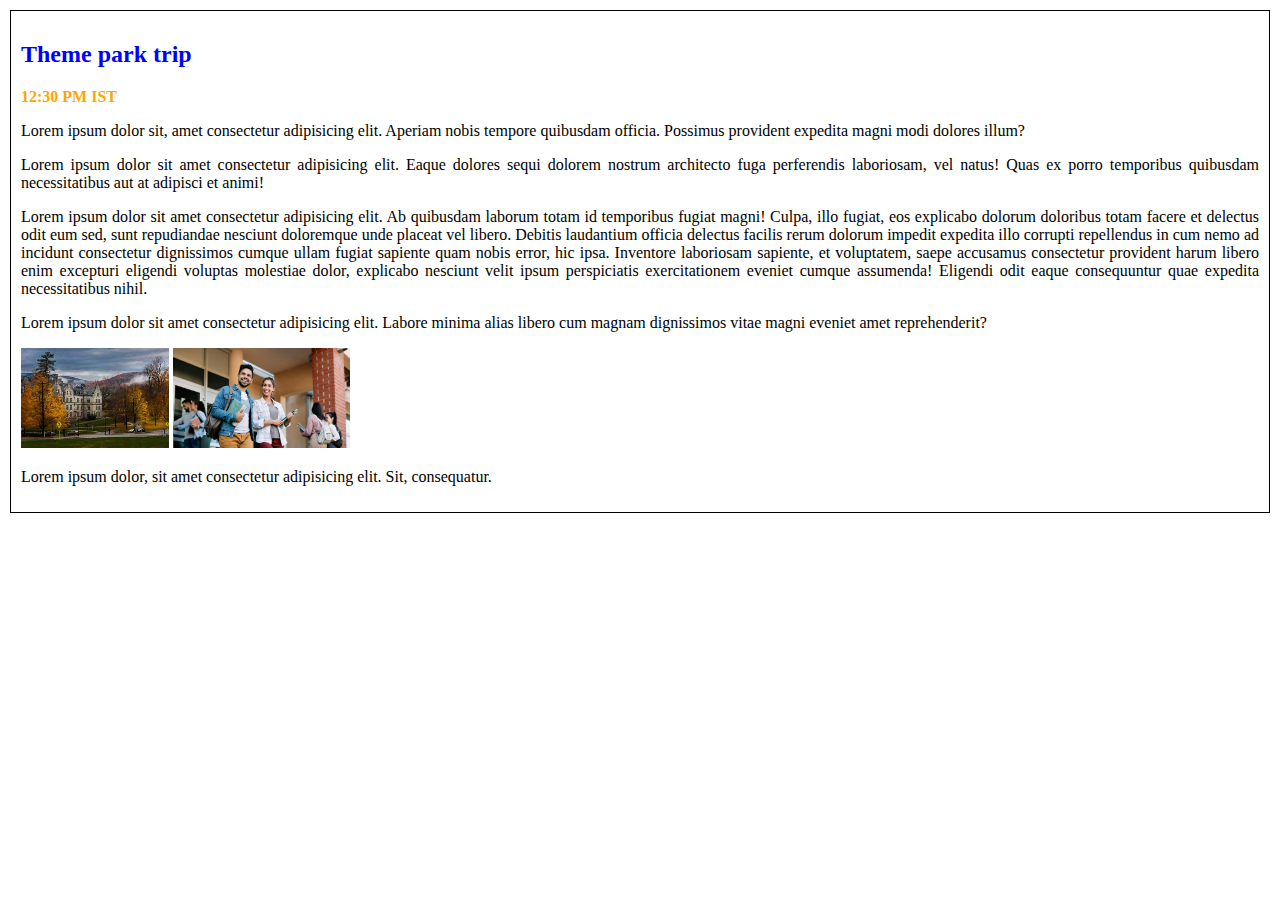
<file: css/index.html>
<!DOCTYPE html>
<html lang="en">
<head>
    <meta charset="UTF-8">
    <meta name="viewport" content="width=device-width, initial-scale=1.0">
    <title>Document</title>
    <style>
        img{
            height: 100px;
        }
        h2{
            color: blue;
        }
        #time{
            color: orange;
            font-weight: 900;
        }
        p{
            text-align: justify;
        }
    </style>
</head>
<body style="border: 1px solid black;padding: 10px; margin: 10px;">
    <h2>
        Theme park trip
    </h2>
    <p id="time">12:30 PM IST</p>

    <p>Lorem ipsum dolor sit, amet consectetur adipisicing elit. Aperiam nobis tempore quibusdam officia. Possimus provident expedita magni modi dolores illum?</p>

    <p>Lorem ipsum dolor sit amet consectetur adipisicing elit. Eaque dolores sequi dolorem nostrum architecto fuga perferendis laboriosam, vel natus! Quas ex porro temporibus quibusdam necessitatibus aut at adipisci et animi!</p>

    <p>Lorem ipsum dolor sit amet consectetur adipisicing elit. Ab quibusdam laborum totam id temporibus fugiat magni! Culpa, illo fugiat, eos explicabo dolorum doloribus totam facere et delectus odit eum sed, sunt repudiandae nesciunt doloremque unde placeat vel libero. Debitis laudantium officia delectus facilis rerum dolorum impedit expedita illo corrupti repellendus in cum nemo ad incidunt consectetur dignissimos cumque ullam fugiat sapiente quam nobis error, hic ipsa. Inventore laboriosam sapiente, et voluptatem, saepe accusamus consectetur provident harum libero enim excepturi eligendi voluptas molestiae dolor, explicabo nesciunt velit ipsum perspiciatis exercitationem eveniet cumque assumenda! Eligendi odit eaque consequuntur quae expedita necessitatibus nihil.</p>

    <p>Lorem ipsum dolor sit amet consectetur adipisicing elit. Labore minima alias libero cum magnam dignissimos vitae magni eveniet amet reprehenderit?</p>

    <img src="download.jpg" alt="image1">
    <img src="1693247327php9Ixvyk.jpg" alt="image1">

    <p>Lorem ipsum dolor, sit amet consectetur adipisicing elit. Sit, consequatur.</p>

</body>
</html>
</file>
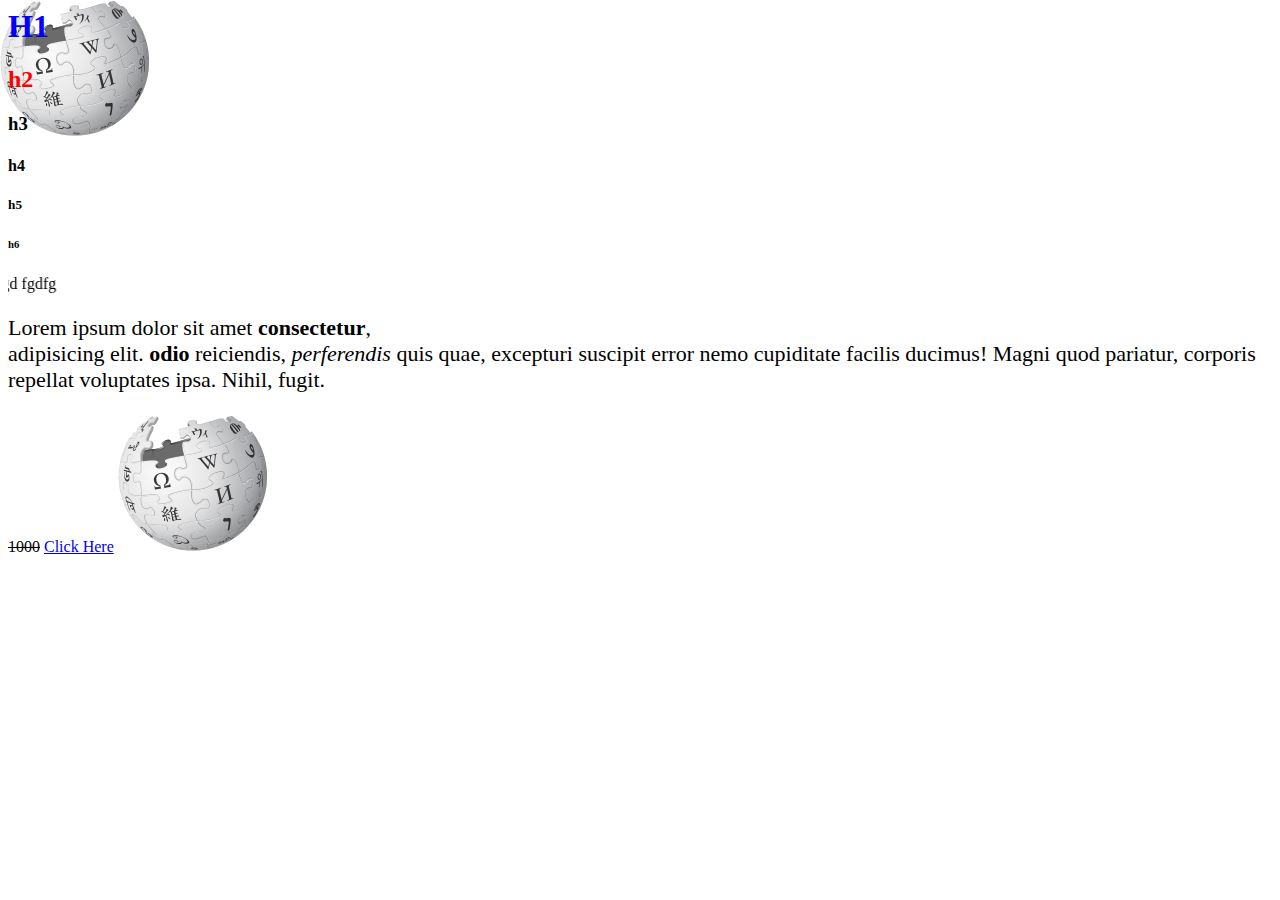
<file: Html/index.html>
<html>
    <head>
        <title>Welcome</title>
        <link rel="shortcut icon" href="images/wiki.webp" type="image/x-icon">
    </head>
    <body style="background-image: url(images/wiki.webp); background-repeat: no-repeat;">
        <h1 style="color: blue;">H1</h1>
        <h2 style="color: red;">h2</h2>
        <h3>h3</h3>
        <h4>h4</h4>
        <h5>h5</h5>
        <h6>h6</h6>

        <marquee behavior="" direction="right">Sample dfgdfgdfgfd gdfgdf gdfg dfgdfg dfgd fgdfg</marquee>

         <!-- This is important content so don't change it. -->

        <p style="font-size: 22px;">Lorem ipsum dolor sit amet <b>consectetur</b>, <br/>adipisicing elit. <strong> odio </strong>reiciendis, <i>perferendis</i> quis quae, excepturi suscipit error nemo cupiditate facilis ducimus! Magni quod pariatur, corporis repellat voluptates ipsa. Nihil, fugit.</p>

        <del>1000</del>


        <a href="www.google.com">Click Here</a>

        <img src="images/wiki.webp" alt="Wikipedia logo">

    </body>
</html>
</file>
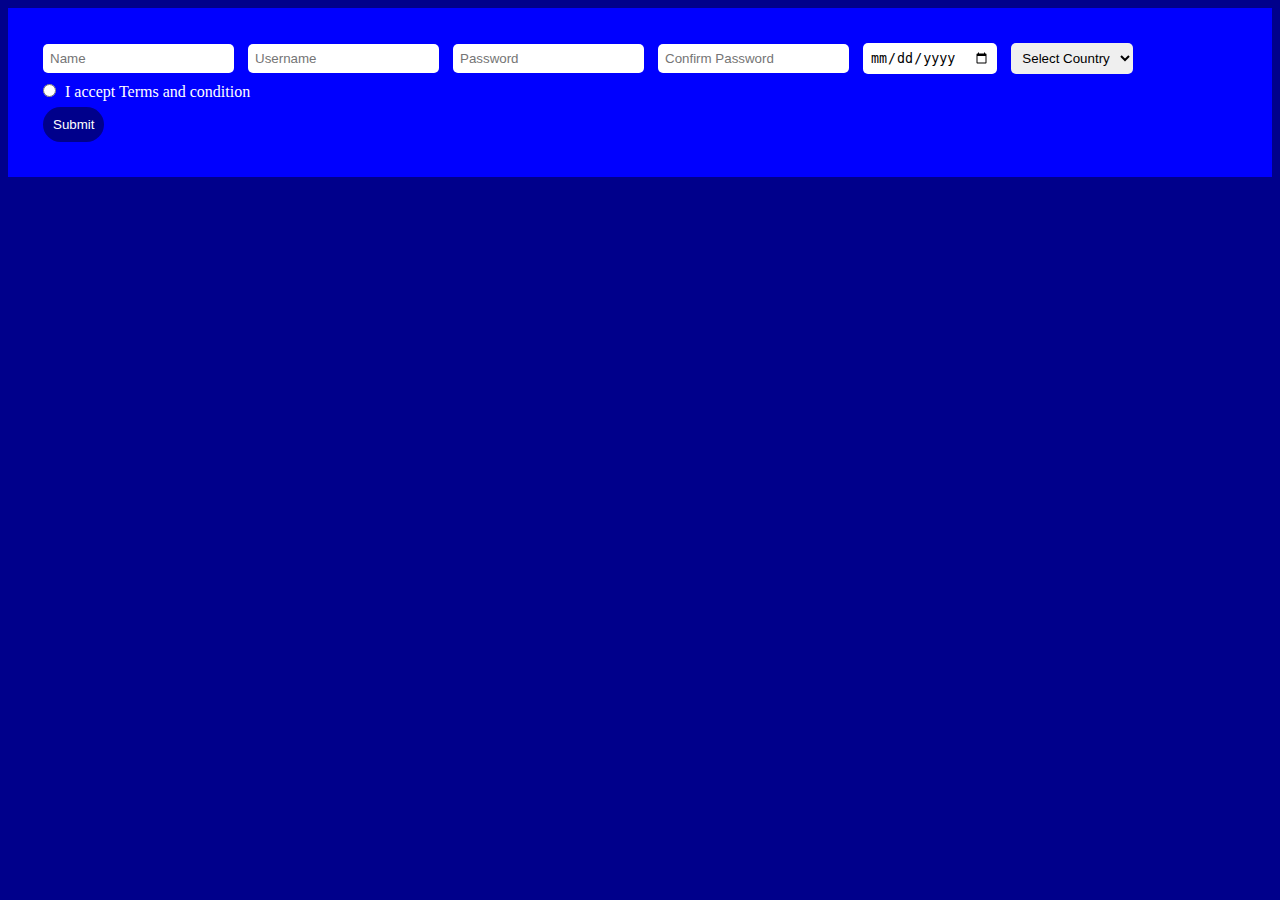
<file: css/task/index.html>
<!DOCTYPE html>
<html lang="en">
<head>
    <meta charset="UTF-8">
    <meta name="viewport" content="width=device-width, initial-scale=1.0">
    <title>Document</title>
    <style>
        input, select{
            padding: 7px;
            border: none;
            border-radius: 5px;
            margin: 5px;
        }
        #formContainer{
            padding: 30px;
        }
        #terms{
            color: white;
        }
        #buttonSubmit{
            background-color: darkblue;
            color: white;
            padding: 10px;
            border-radius: 30px;
        }
    </style>
</head>
<body style="background-color: darkblue;">
    <div style="background-color: blue;" id="formContainer">
        <form action="formSubmit.php" method="post">
            <input type="text" name="name" placeholder="Name">
            <input type="text" name="username"  placeholder="Username">
            <input type="text" name="password"  placeholder="Password">
            <input type="text" name="confirmPassword" placeholder="Confirm Password">
            <input type="date" name="dateOfBirth" placeholder="Date of Birth">

            <select name="country" id="">
                <option value="">Select Country</option>
                <option value="India">India</option>
            </select>

            <!-- <input type="text" placeholder="Country"> -->
             <br>
            <input type="radio" name="isAccepted" > <span id="terms">I accept Terms and condition</span>
            <br>
            <input type="Submit" id="buttonSubmit">
        </form>
    </div>
</body>
</html>
</file>
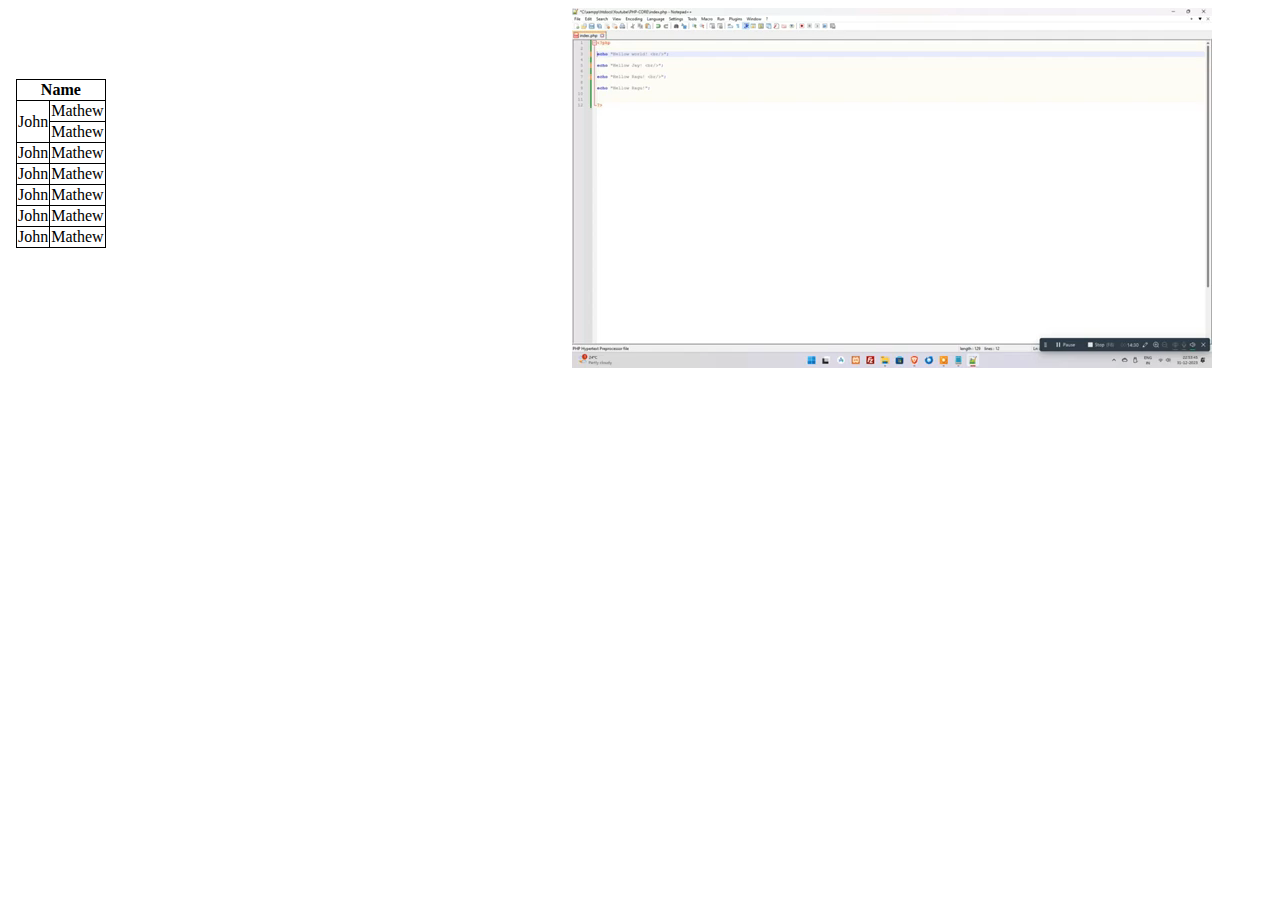
<file: Html/media/index.html>
<html>
    <head>
        <title>Media</title>
    </head>
    <body>
        <iframe width="560" height="315" src="table.html" title="YouTube video player" frameborder="0" allow="accelerometer; autoplay; clipboard-write; encrypted-media; gyroscope; picture-in-picture; web-share" referrerpolicy="strict-origin-when-cross-origin" allowfullscreen></iframe>

        <video autoplay>
            <source src="videoplayback.mp4" type="video/mp4">
        </video>

    </body>
</html>
</file>
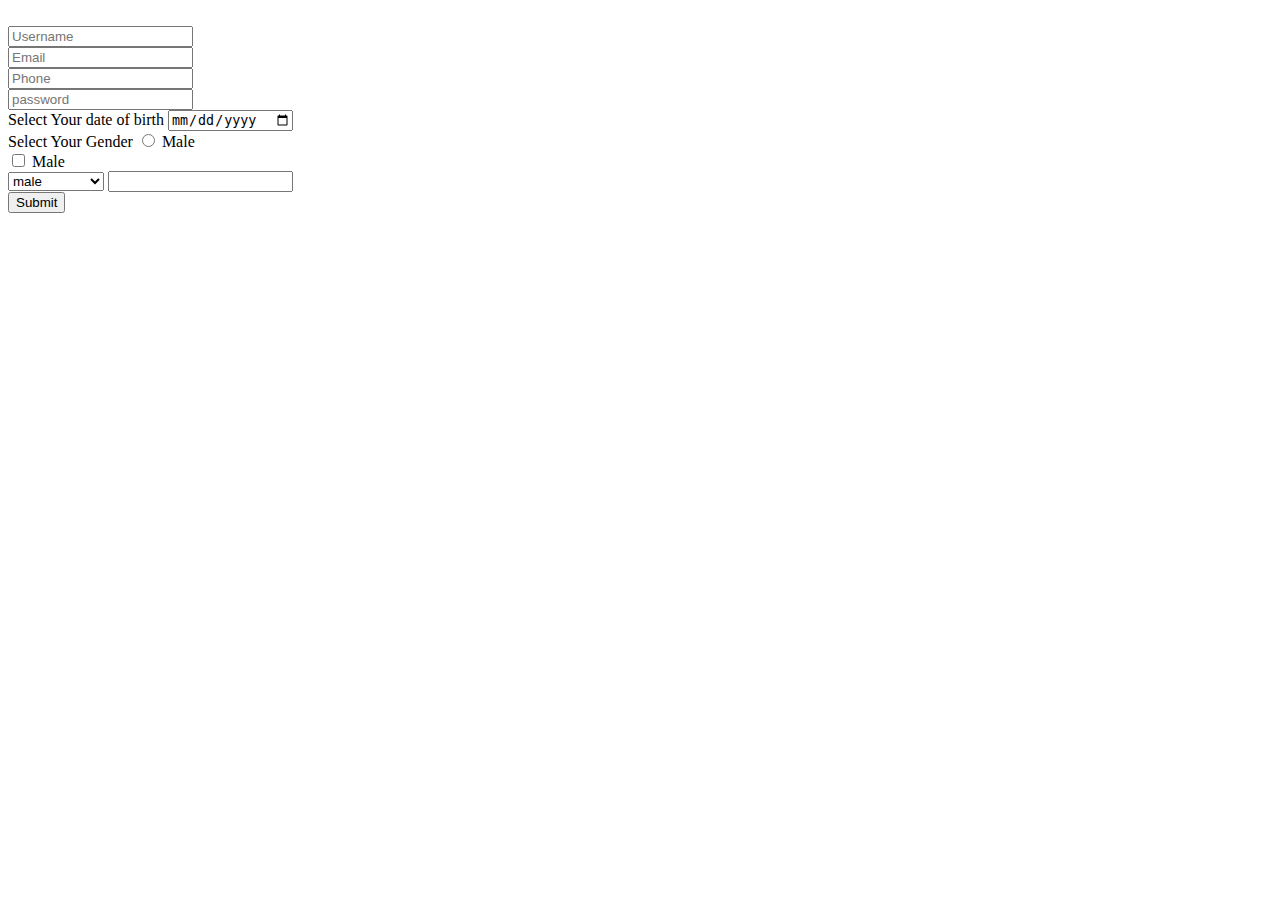
<file: Html/task1/index.html>
<!DOCTYPE html>
<html lang="en">

<head>
    <title>Document</title>
</head>

<body>

    <br/>
    <form>

        <input type="text" placeholder="Username"> <br/>
        <input type="email" placeholder="Email"> <br/>
        <input type="phone" placeholder="Phone"> <br/>
        <input type="password" placeholder="password"> <br/>
Select Your date of birth
        <input type="date" > <br/>

        Select Your Gender
        <input type="radio"> Male <br/>
        <input type="checkbox"> Male <br/>

        <select>
            <option value="">male</option>
            <option value="">female</option>
            <optgroup label="Chennai"> 
                <option value="">Velachery</option>
                <option value="">Porur</option>
            </optgroup>
            <optgroup label="Select"> 
                <option value="">sdfsdf</option>
            </optgroup>
            <optgroup label="Select"> 
                <option value="">sdfsdf</option>
            </optgroup>

        </select>
        
        <input type="search"> <br/>

        <!-- <input type="file" name="" id=""> -->

        <input type="submit">
    </form>
    

</body>

</html>
</file>
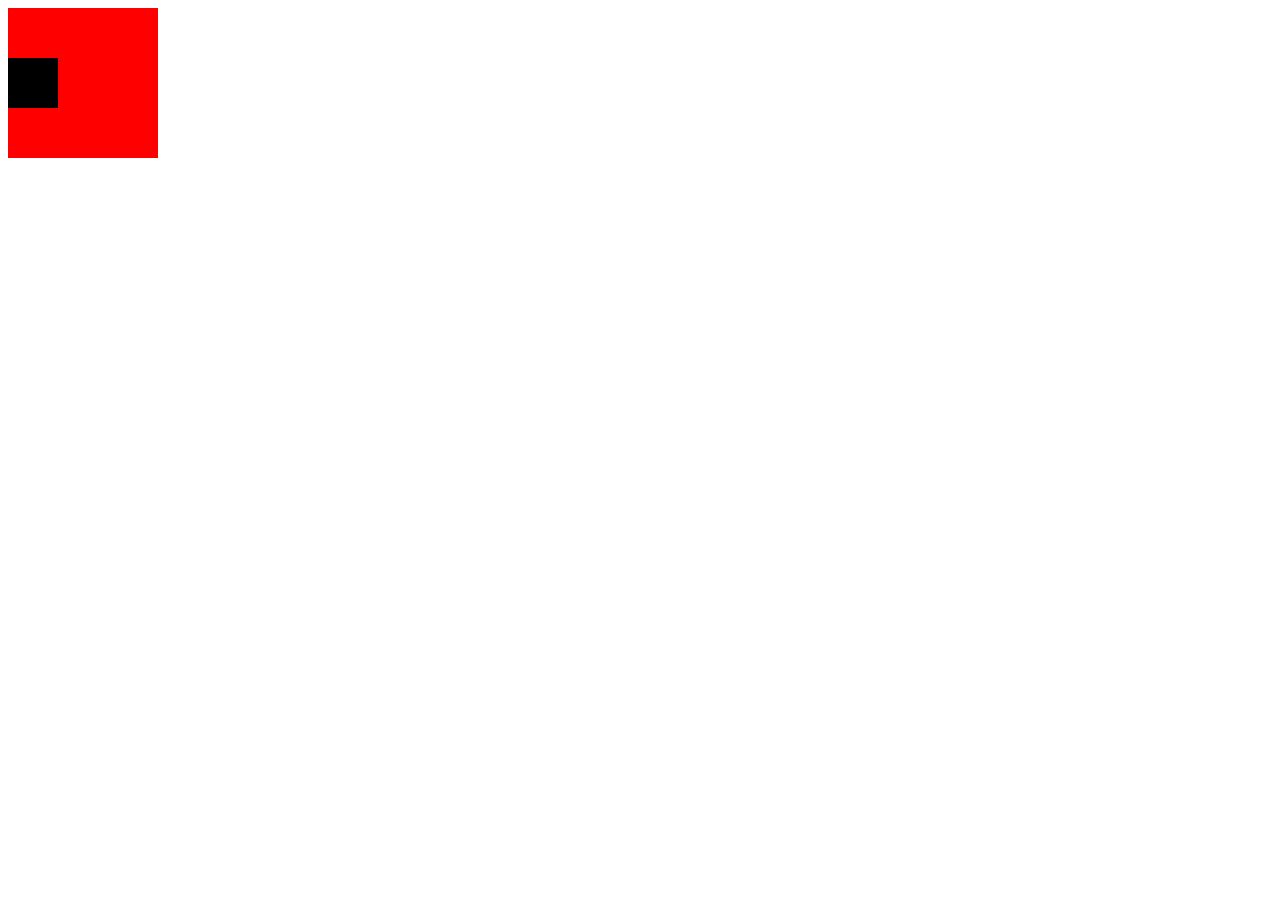
<file: css/index2.html>
<!DOCTYPE html>
<html lang="en">
<head>
    <meta charset="UTF-8">
    <meta name="viewport" content="width=device-width, initial-scale=1.0">
    <title>Document</title>
    
<link rel="stylesheet" href="style.css">


</head>
<body>
    <div style="background-color: red; width: 150px; height: 150px;display: flex; direction: row;align-items: center;">

        <div style="background-color: black;width: 50px; height: 50px;"></div>

    </div>
</body>
</html>
</file>
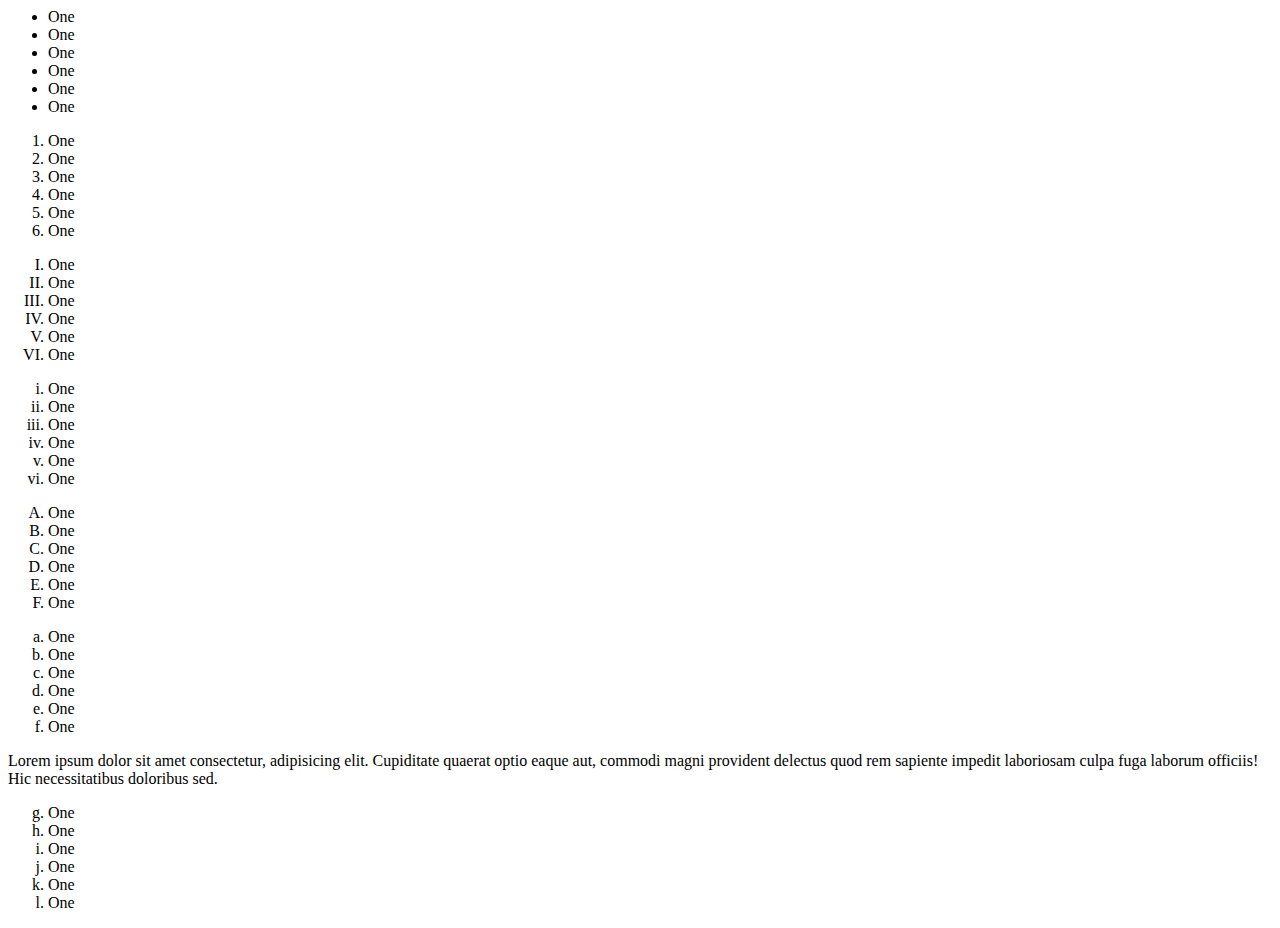
<file: Html/list.html>
<html>
    <head>
        <title>List</title>
    </head>
    <body>
        <ul>
            <li>One</li>
            <li>One</li>
            <li>One</li>
            <li>One</li>
            <li>One</li>
            <li>One</li>
        </ul>

        <ol>
            <li>One</li>
            <li>One</li>
            <li>One</li>
            <li>One</li>
            <li>One</li>
            <li>One</li>
        </ol>

        <ol type="I">
            <li>One</li>
            <li>One</li>
            <li>One</li>
            <li>One</li>
            <li>One</li>
            <li>One</li>
        </ol>


        <ol type="i">
            <li>One</li>
            <li>One</li>
            <li>One</li>
            <li>One</li>
            <li>One</li>
            <li>One</li>
        </ol>

        <ol type="A">
            <li>One</li>
            <li>One</li>
            <li>One</li>
            <li>One</li>
            <li>One</li>
            <li>One</li>
        </ol>

        <ol type="a">
            <li>One</li>
            <li>One</li>
            <li>One</li>
            <li>One</li>
            <li>One</li>
            <li>One</li>
        </ol>

        <p>Lorem ipsum dolor sit amet consectetur, adipisicing elit. Cupiditate quaerat optio eaque aut, commodi magni provident delectus quod rem sapiente impedit laboriosam culpa fuga laborum officiis! Hic necessitatibus doloribus sed.</p>

        <ol type="a" start="7">
            <li>One</li>
            <li>One</li>
            <li>One</li>
            <li>One</li>
            <li>One</li>
            <li>One</li>
        </ol>

    </body>
</html>
</file>
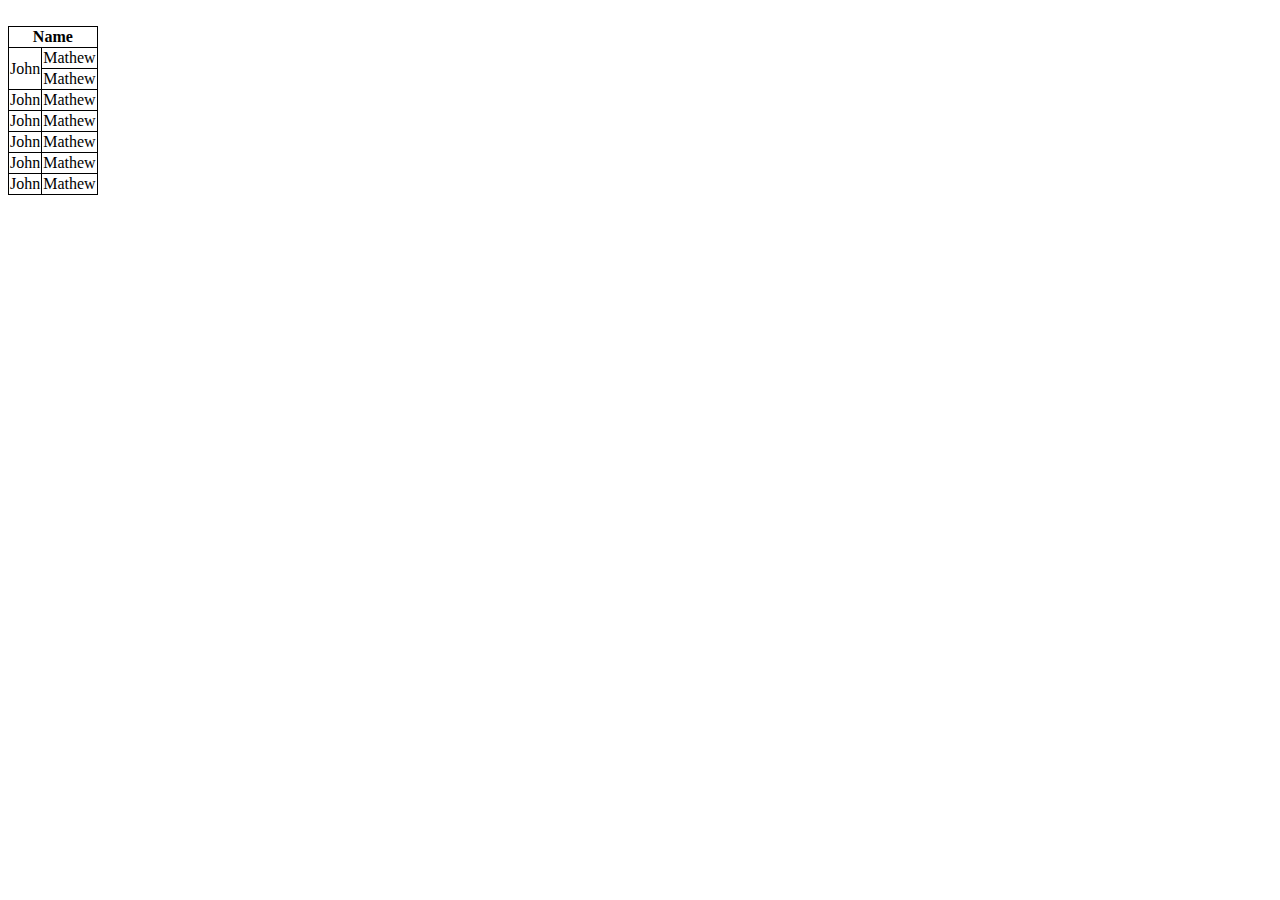
<file: Html/table.html>
<html>
    <head>
        <title>Table</title>
        <style>
            #sampleTable{

            }
            .tableclass{

            }
            table, td, th{
                border: 1px solid black;
                border-collapse: collapse;
            }
        </style>
    </head>
    <body>
        <br>
        <table>
            <tr>
                <th colspan="2">Name</th>
                <!-- <th>LastName</th> -->
            </tr>
            <tr>
                <td rowspan="2">John</td>
                <td >Mathew</td>
            </tr>
            <tr>
                
                <td >Mathew</td>
            </tr>
            <tr>
                <td >John</td>
                <td >Mathew</td>
            </tr>
            <tr>
                <td >John</td>
                <td >Mathew</td>
            </tr>
            <tr>
                <td >John</td>
                <td >Mathew</td>
            </tr>
            <tr>
                <td >John</td>
                <td >Mathew</td>
            </tr>
            <tr>
                <td >John</td>
                <td >Mathew</td>
            </tr>
        </table>
    </body>
</html>
</file>
<file: css/style.css>
#heading-one{
        color: green;
    }
    .heading-one{
        color: red;
    }
    h1{
        color: gold;
    }
</file>
